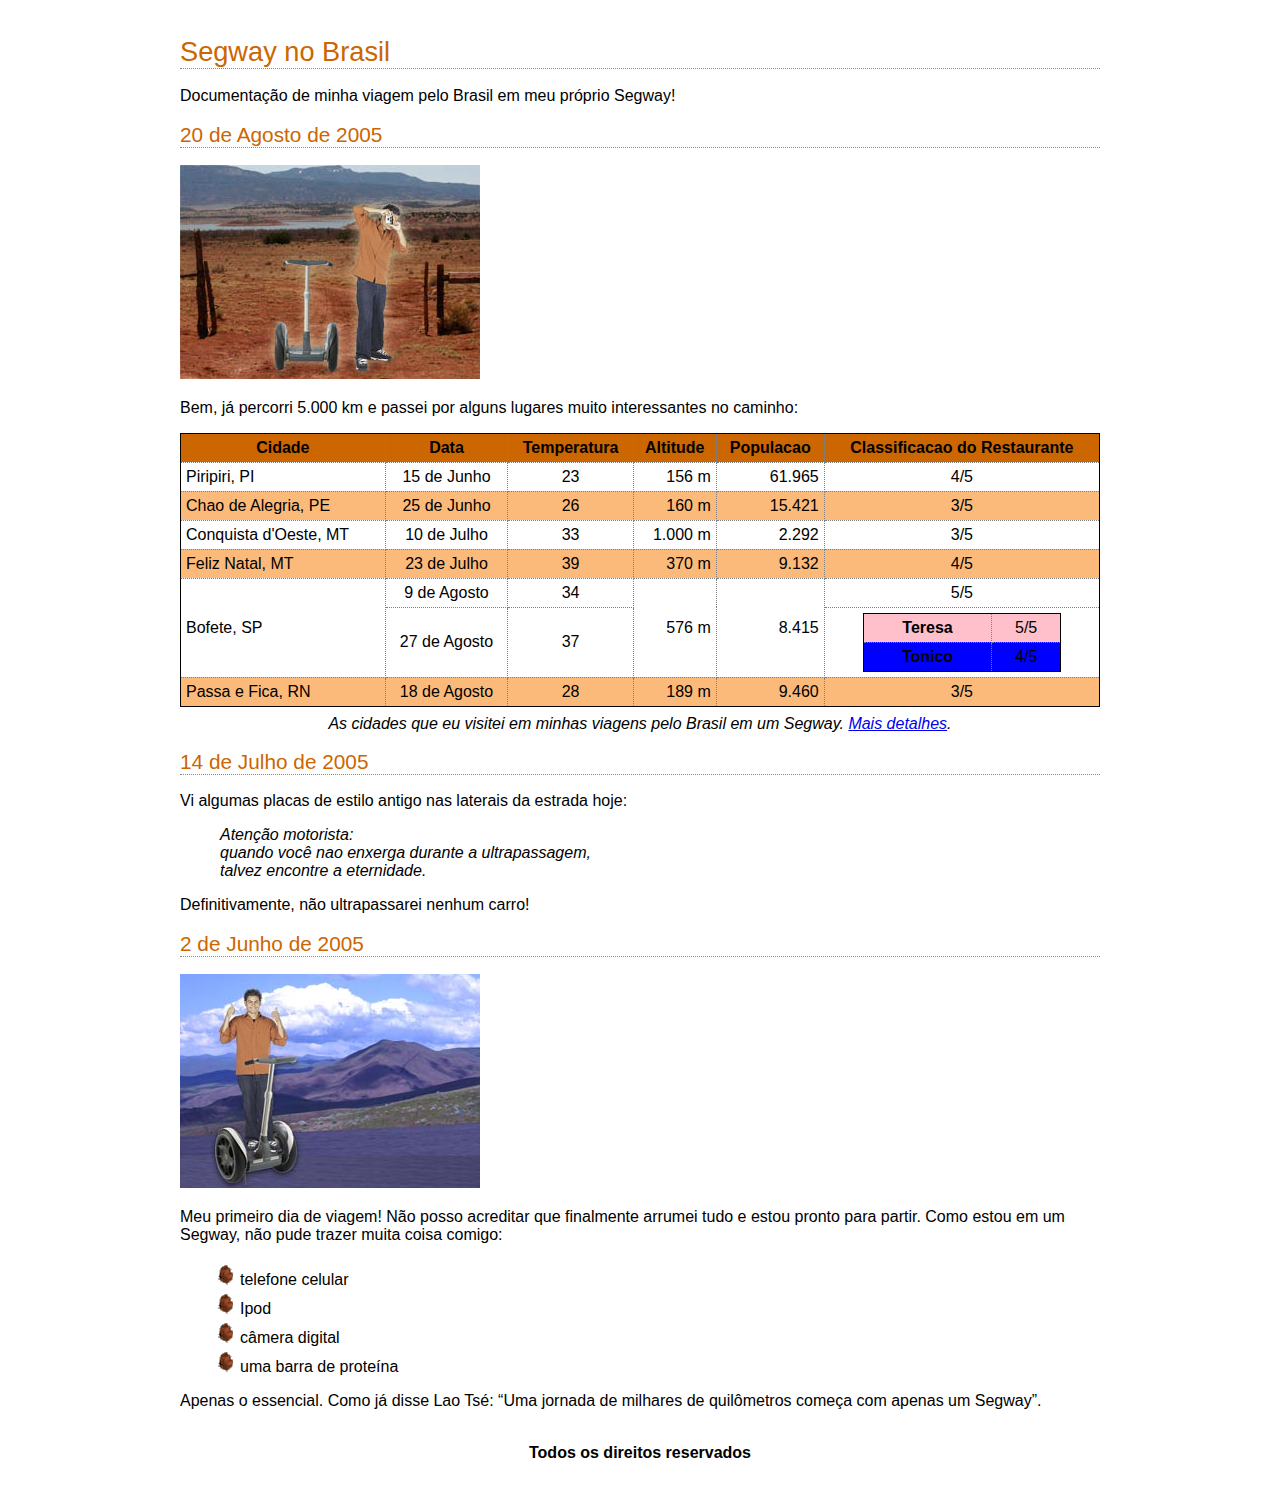
<file: index.html>
<!DOCTYPE html>
<html lang="pt-br">
    <head>
        <meta charset="UTF-8">
        <title>Minha viagem pelo Brasil em um Segway</title>        
        <link href="./css/diario.css" rel="stylesheet" type="text/css"/>
    </head>
    <body>

        <div id="principal">
            <h1>Segway no Brasil</h1>
            <p>Documentação de minha viagem pelo Brasil em meu próprio Segway!</p>
            <h2>20 de Agosto de 2005</h2> 
            <p>
                <img src="./imagem/segway2.jpg" alt="Eu e meu Segway no Brasil" />
            </p>        
            <p>
                Bem, já percorri 5.000 km e passei por alguns lugares muito interessantes no caminho:            
            </p>
            
            <table summary="Esta tabela armazena dados sobre as cidades que eu visitei em minhas
                   viagens. Eu inclui as datas em que estive em cada cidade, a temperatura quando
                   eu estava la e a altitude e a populacao de cada cidade. Tambem inclui a 
                   classificacao dos restaurantes em que almocei, em uma escala de 1 a 5.">
                <caption>
                    As cidades que eu visitei em minhas viagens pelo Brasil em um Segway.
                    <a href="./tabela.html">Mais detalhes</a>.
                </caption>
                <tr>
                    <th>Cidade</th>
                    <th>Data</th>
                    <th>Temperatura</th>
                    <th>Altitude</th>
                    <th>Populacao</th>
                    <th>Classificacao do Restaurante</th>
                </tr>
                <tr>
                    <td>Piripiri, PI</td>
                    <td class="center">15 de Junho</td>
                    <td class="center">23</td>
                    <td class="right">156 m</td>
                    <td class="right">61.965</td>
                    <td class="center">4/5</td>
                </tr>
                <tr class="cordacelula">
                    <td>Chao de Alegria, PE</td>
                    <td class="center">25 de Junho</td>
                    <td class="center">26</td>
                    <td class="right">160 m</td>
                    <td class="right">15.421</td>
                    <td class="center">3/5</td>
                </tr>
                <tr>
                    <td>Conquista d'Oeste, MT</td>
                    <td class="center">10 de Julho</td>
                    <td class="center">33</td>
                    <td class="right">1.000 m</td>
                    <td class="right">2.292</td>
                    <td class="center">3/5</td>
                </tr>
                <tr class="cordacelula">
                    <td>Feliz Natal, MT</td>
                    <td class="center">23 de Julho</td>
                    <td class="center">39</td>
                    <td class="right">370 m</td>
                    <td class="right">9.132</td>
                    <td class="center">4/5</td>
                </tr>
                <tr>
                    <td rowspan="2">Bofete, SP</td>
                    <td class="center">9 de Agosto</td>
                    <td class="center">34</td>
                    <td rowspan="2" class="right">576 m</td>
                    <td rowspan="2" class="right">8.415</td>
                    <td class="center">5/5</td>
                </tr>
                <tr>
                    
                    <td class="center">27 de Agosto</td>
                    <td class="center">37</td>
                    
                    <td class="center">
                        <table>
                            <tr>
                                <th class="rosa">Teresa</th>
                                <td class="rosa">5/5</td>
                            </tr>
                            <tr>
                                <th class="azul">Tonico</th>
                                <td class="azul">4/5</td>
                            </tr>
                        </table>
                    </td>
                </tr>
                <tr class="cordacelula">
                    <td>Passa e Fica, RN</td>
                    <td class="center">18 de Agosto</td>
                    <td class="center">28</td>
                    <td class="right">189 m</td>
                    <td class="right">9.460</td>
                    <td class="center">3/5</td>
                </tr>
            </table>
            
            <h2>14 de Julho de 2005</h2>
            <p>
                Vi algumas placas de estilo antigo nas laterais da estrada hoje: 
            </p>
            <blockquote>
                <p>
                    Atenção motorista:<br />
                        quando você nao enxerga durante a ultrapassagem,<br />
                        talvez encontre a eternidade.<br />
                </p>
            </blockquote>
            <p>
                Definitivamente, não ultrapassarei nenhum carro!
            </p>
            <h2>2 de Junho de 2005</h2>  
            <p>
                <img src="./imagem/segway1.jpg" alt="Primeiro dia de viagem no Segway" />
            </p>        
            <p>
                Meu primeiro dia de viagem! Não posso acreditar que finalmente arrumei tudo e estou
                pronto para partir. Como estou em um Segway, não pude trazer muita coisa comigo:
            </p>
            <ul>
                <li>telefone celular</li>
                <li>Ipod</li>
                <li>câmera digital</li>
                <li>uma barra de proteína</li>
            </ul>        
            <p>
                Apenas o essencial. Como já disse Lao Tsé: <q>Uma jornada de milhares de quilômetros 
                    começa com apenas um Segway</q>.
            </p>

            <div id="rodape">
                Todos os direitos reservados
            </div>
        </div>

    </body>
</html>
</file>
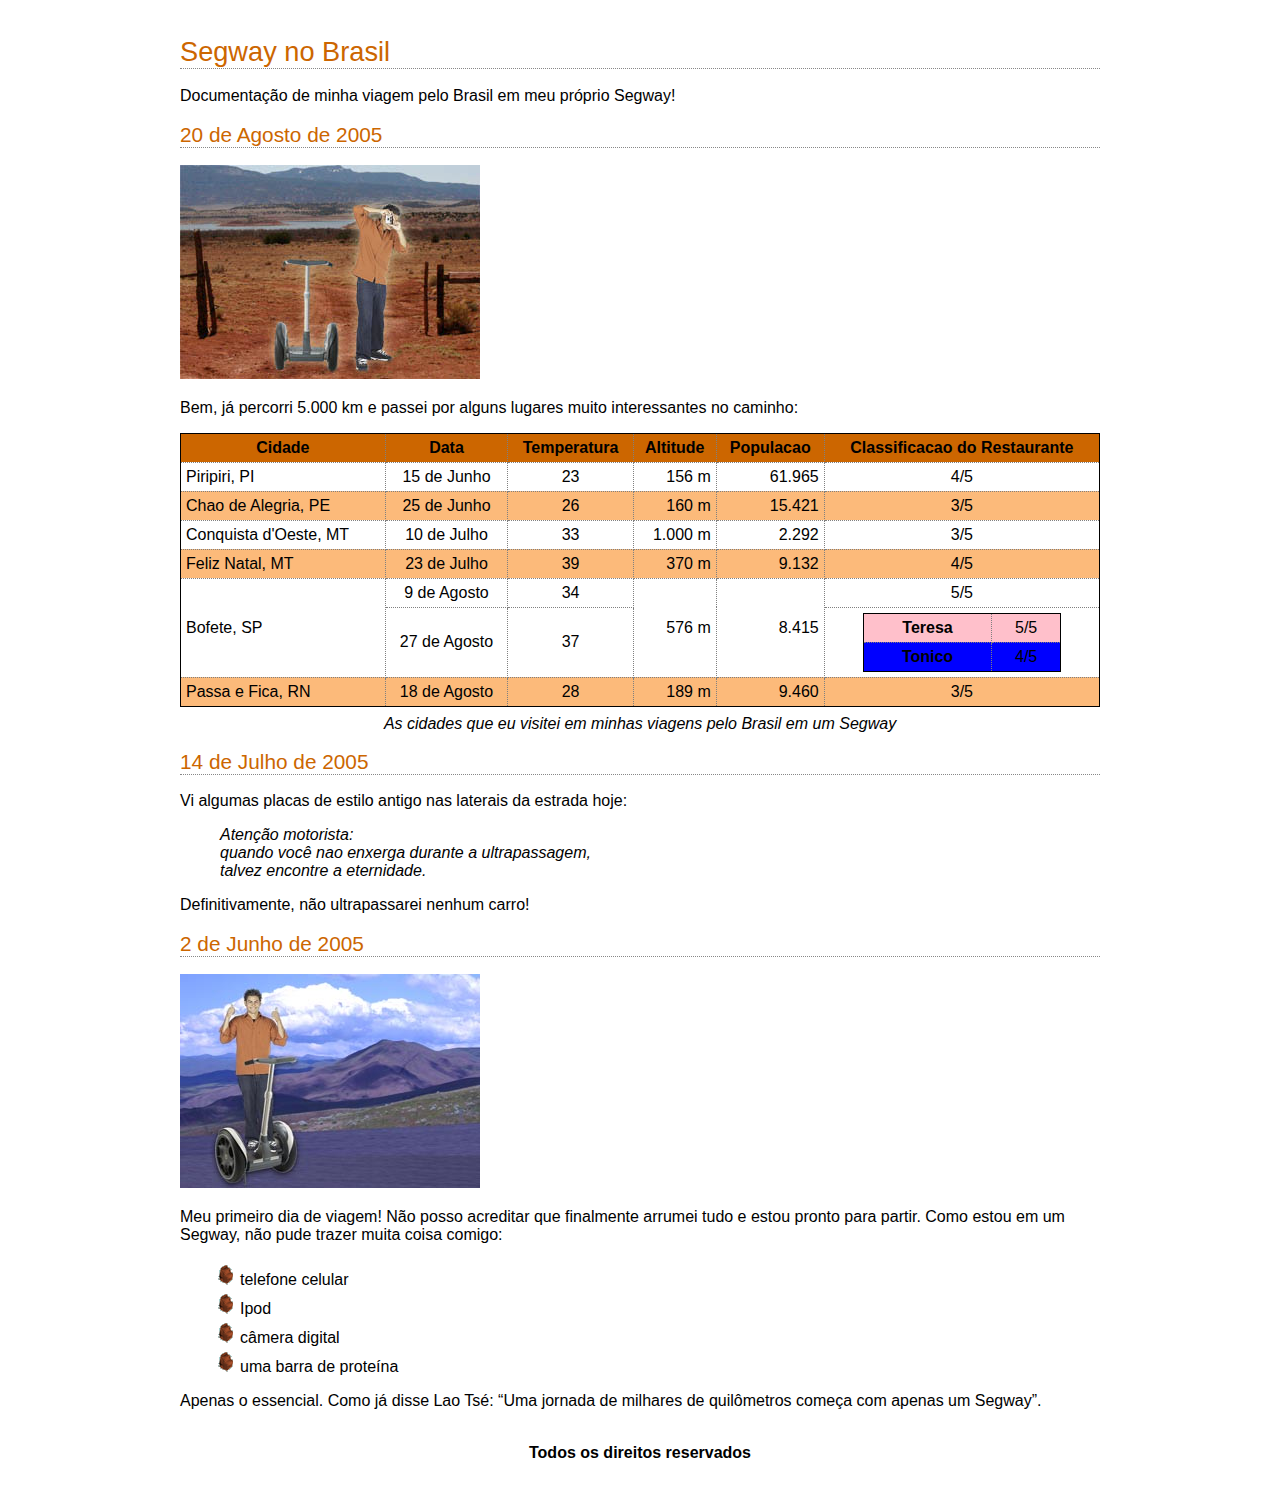
<file: diario.html>
<!DOCTYPE html>
<html lang="pt-br">
    <head>
        <meta charset="UTF-8">
        <title>Minha viagem pelo Brasil em um Segway</title>        
        <link href="css/diario.css" rel="stylesheet" type="text/css"/>
    </head>
    <body>

        <div id="principal">
            <h1>Segway no Brasil</h1>
            <p>Documentação de minha viagem pelo Brasil em meu próprio Segway!</p>
            <h2>20 de Agosto de 2005</h2> 
            <p>
                <img src="imagem/segway2.jpg" alt="Eu e meu Segway no Brasil" />
            </p>        
            <p>
                Bem, já percorri 5.000 km e passei por alguns lugares muito interessantes no caminho:            
            </p>
            
            <table summary="Esta tabela armazena dados sobre as cidades que eu visitei em minhas
                   viagens. Eu inclui as datas em que estive em cada cidade, a temperatura quando
                   eu estava la e a altitude e a populacao de cada cidade. Tambem inclui a 
                   classificacao dos restaurantes em que almocei, em uma escala de 1 a 5.">
                <caption>
                    As cidades que eu visitei em minhas viagens pelo Brasil em um Segway
                </caption>
                <tr>
                    <th>Cidade</th>
                    <th>Data</th>
                    <th>Temperatura</th>
                    <th>Altitude</th>
                    <th>Populacao</th>
                    <th>Classificacao do Restaurante</th>
                </tr>
                <tr>
                    <td>Piripiri, PI</td>
                    <td class="center">15 de Junho</td>
                    <td class="center">23</td>
                    <td class="right">156 m</td>
                    <td class="right">61.965</td>
                    <td class="center">4/5</td>
                </tr>
                <tr class="cordacelula">
                    <td>Chao de Alegria, PE</td>
                    <td class="center">25 de Junho</td>
                    <td class="center">26</td>
                    <td class="right">160 m</td>
                    <td class="right">15.421</td>
                    <td class="center">3/5</td>
                </tr>
                <tr>
                    <td>Conquista d'Oeste, MT</td>
                    <td class="center">10 de Julho</td>
                    <td class="center">33</td>
                    <td class="right">1.000 m</td>
                    <td class="right">2.292</td>
                    <td class="center">3/5</td>
                </tr>
                <tr class="cordacelula">
                    <td>Feliz Natal, MT</td>
                    <td class="center">23 de Julho</td>
                    <td class="center">39</td>
                    <td class="right">370 m</td>
                    <td class="right">9.132</td>
                    <td class="center">4/5</td>
                </tr>
                <tr>
                    <td rowspan="2">Bofete, SP</td>
                    <td class="center">9 de Agosto</td>
                    <td class="center">34</td>
                    <td rowspan="2" class="right">576 m</td>
                    <td rowspan="2" class="right">8.415</td>
                    <td class="center">5/5</td>
                </tr>
                <tr>
                    
                    <td class="center">27 de Agosto</td>
                    <td class="center">37</td>
                    
                    <td class="center">
                        <table>
                            <tr>
                                <th class="rosa">Teresa</th>
                                <td class="rosa">5/5</td>
                            </tr>
                            <tr>
                                <th class="azul">Tonico</th>
                                <td class="azul">4/5</td>
                            </tr>
                        </table>
                    </td>
                </tr>
                <tr class="cordacelula">
                    <td>Passa e Fica, RN</td>
                    <td class="center">18 de Agosto</td>
                    <td class="center">28</td>
                    <td class="right">189 m</td>
                    <td class="right">9.460</td>
                    <td class="center">3/5</td>
                </tr>
            </table>
            
            <h2>14 de Julho de 2005</h2>
            <p>
                Vi algumas placas de estilo antigo nas laterais da estrada hoje: 
            </p>
            <blockquote>
                <p>
                    Atenção motorista:<br />
                        quando você nao enxerga durante a ultrapassagem,<br />
                        talvez encontre a eternidade.<br />
                </p>
            </blockquote>
            <p>
                Definitivamente, não ultrapassarei nenhum carro!
            </p>
            <h2>2 de Junho de 2005</h2>  
            <p>
                <img src="imagem/segway1.jpg" alt="Primeiro dia de viagem no Segway" />
            </p>        
            <p>
                Meu primeiro dia de viagem! Não posso acreditar que finalmente arrumei tudo e estou
                pronto para partir. Como estou em um Segway, não pude trazer muita coisa comigo:
            </p>
            <ul>
                <li>telefone celular</li>
                <li>Ipod</li>
                <li>câmera digital</li>
                <li>uma barra de proteína</li>
            </ul>        
            <p>
                Apenas o essencial. Como já disse Lao Tsé: <q>Uma jornada de milhares de quilômetros 
                    começa com apenas um Segway</q>.
            </p>

            <div id="rodape">
                Todos os direitos reservados
            </div>
        </div>

    </body>
</html>
</file>
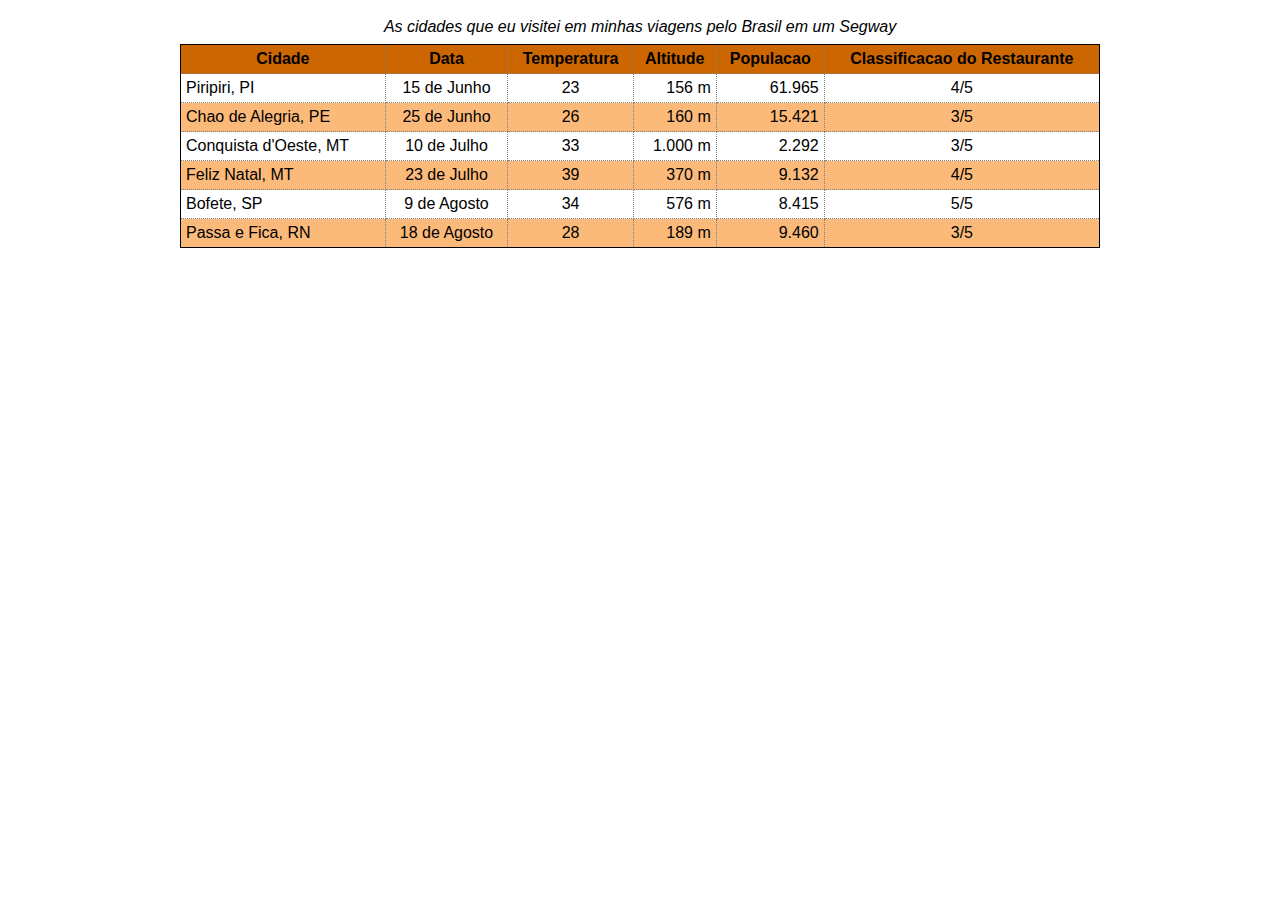
<file: tabela.html>
<!DOCTYPE html>
<html lang="pt-br">
    <head>
        <meta charset="UTF-8">
        <style type="text/css">
            td, th{
                border: 1px solid black;
            }
        </style>
        <title>Teste da Tabela do Tonico</title>
        <link rel="stylesheet" type="text/css" href="./css/diario.css">
    </head>
    <body>

        <div id="principal">
            <table class="tabela" summary="Esta tabela armazena dados sobre as cidades que eu visitei em minhas
                   viagens. Eu inclui as datas em que estive em cada cidade, a temperatura quando
                   eu estava la e a altitude e a populacao de cada cidade. Tambem inclui a 
                   classificacao dos restaurantes em que almocei, em uma escala de 1 a 5.">
                <caption class="descricao">
                    As cidades que eu visitei em minhas viagens pelo Brasil em um Segway
                </caption>
                <tr>
                    <th>Cidade</th>
                    <th>Data</th>
                    <th>Temperatura</th>
                    <th>Altitude</th>
                    <th>Populacao</th>
                    <th>Classificacao do Restaurante</th>
                </tr>
                <tr>
                    <td>Piripiri, PI</td>
                    <td class="center">15 de Junho</td>
                    <td class="center">23</td>
                    <td class="right">156 m</td>
                    <td class="right">61.965</td>
                    <td class="center">4/5</td>
                </tr>
                <tr class="cordacelula">
                    <td>Chao de Alegria, PE</td>
                    <td class="center">25 de Junho</td>
                    <td class="center">26</td>
                    <td class="right">160 m</td>
                    <td class="right">15.421</td>
                    <td class="center">3/5</td>
                </tr>
                <tr>
                    <td>Conquista d'Oeste, MT</td>
                    <td class="center">10 de Julho</td>
                    <td class="center">33</td>
                    <td class="right">1.000 m</td>
                    <td class="right">2.292</td>
                    <td class="center">3/5</td>
                </tr>
                <tr class="cordacelula">
                    <td>Feliz Natal, MT</td>
                    <td class="center">23 de Julho</td>
                    <td class="center">39</td>
                    <td class="right">370 m</td>
                    <td class="right">9.132</td>
                    <td class="center">4/5</td>
                </tr>
                <tr>
                    <td>Bofete, SP</td>
                    <td class="center">9 de Agosto</td>
                    <td class="center">34</td>
                    <td class="right">576 m</td>
                    <td class="right">8.415</td>
                    <td class="center">5/5</td>
                </tr>
                <tr class="cordacelula">
                    <td>Passa e Fica, RN</td>
                    <td class="center">18 de Agosto</td>
                    <td class="center">28</td>
                    <td class="right">189 m</td>
                    <td class="right">9.460</td>
                    <td class="center">3/5</td>
                </tr>
            </table>
        </div>

    </body>
</html>
</file>
<file: css/diario.css>
/*
**** Layout ****
*/
#principal {
    width: 920px;
    margin: 0 auto;
    padding: 10px;
}

#rodape {
    padding: 18px;
    text-align: center;
    font-weight: bold;
}

.center {
    text-align: center;
}

.right{
    text-align: right;
}

/*
**** Formatações em geral ****
*/
body {
    font-family: Verdana, Geneva, Arial, sans-serif;
    font-size: medium;
}

h1, h2 {
    font-weight: normal;
    color: #CC6600;
    border-bottom: thin dotted #888888;
}

h1 {
    font-size: 1.7em;    
}

h2 {
    font-size: 1.3em;    
}

blockquote {
    font-style: italic;
}

table {
    width: 100%;
    border: thin solid black;
    caption-side: bottom;
    border-collapse: collapse;
}

.tabela {
    caption-side: top;
}

tr:hover {
    background-color: #f98d20;
}

table table {
    margin: 0 auto;
    width: 75%;
}

td, th {
    border: thin dotted gray;
    padding: 5px;    
}

caption {
    font-style: italic;
    padding-top: 8px;
}

.descricao {
    padding-top: 0;
    padding-bottom: 8px;
}

th {
    background-color: #CC6600;
}

.cordacelula {
    background-color: #FCBA7A;
}

table table th {
    background-color: white;
}

.azul {
    background-color: blue;
}

.rosa {
    background-color: pink;
}

li {
    list-style-image: url('../imagem/backpack.gif');
    padding-top: 5px;
    margin-left: 20px;
}
</file>
